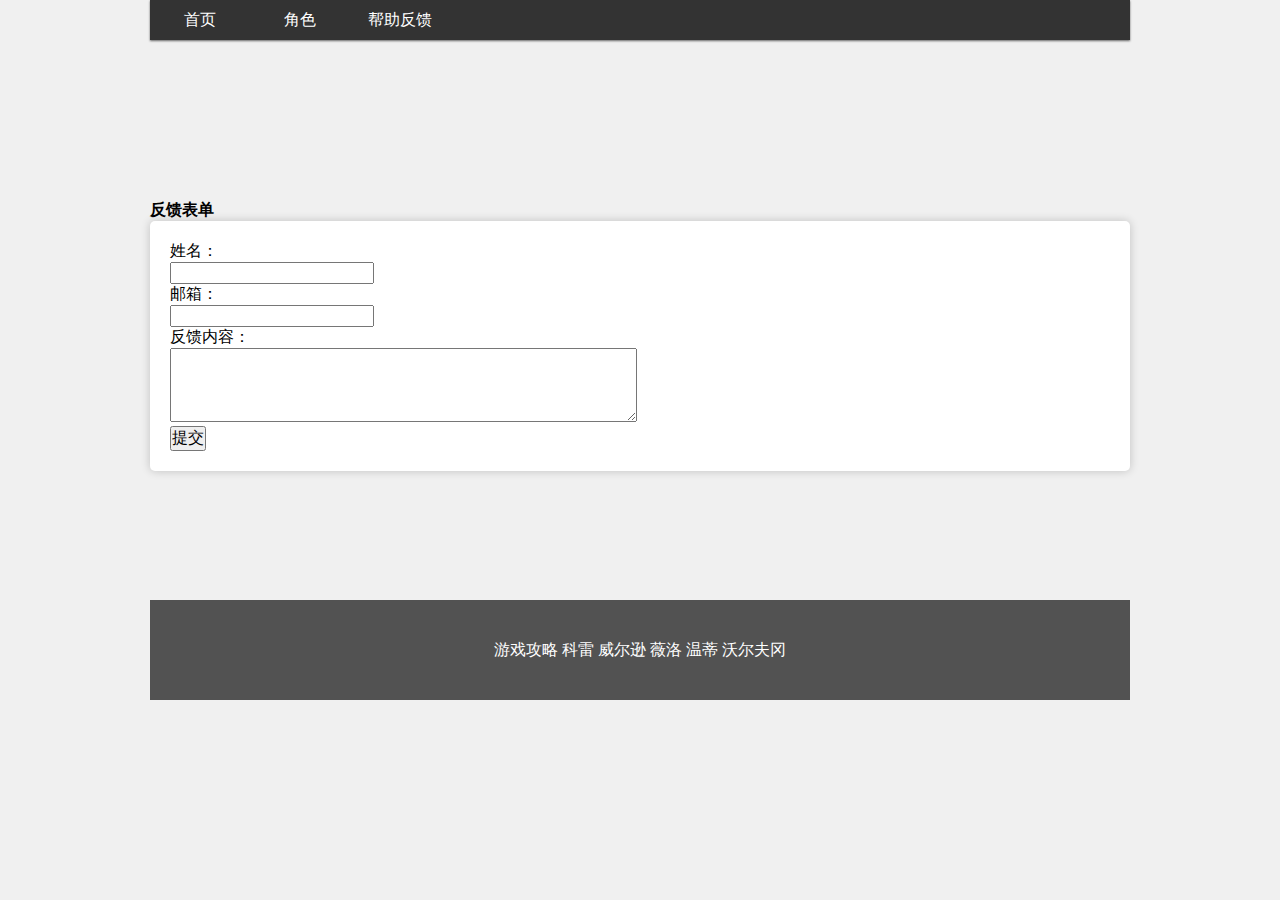
<file: feedback.html>
<!DOCTYPE html>
<html>

<head>
  <link rel="stylesheet" type="text/css" href="css/styles.css">
  
  <style>
    body {
      background-color: #f0f0f0;
    }
    .feedback{
        width: 980px;
        margin: 0 auto;
        position: relative;
        top: 200px;
    }
    form {
      background-color: white;
      padding: 20px;
      border-radius: 5px;
      box-shadow: 0 0 10px rgba(0, 0, 0, 0.2);
    }
    .footer2{
    width: 980px;
    height: 100px;
    flood-color:white;
    font-family: "微软雅黑";  
    font-size: 14px;
    background-color: #525252;
    line-height: 100px;
    position: absolute;
    top: 600px;
    margin: 0 auto;
    left: 50%;
    margin-left: -490px;
    }
  </style>
</head>

<body>
  <!-- 导航条 -->
  <div class="nav" >
    <ul class="navlist">
      <li class="btli"><a href="index.html">首页</a> </li>
      <li class="btli"><a href="#">角色</a>
    <ul class="droplist">
    <li><a href="wilson.html">威尔逊</a></li>
      <li><a href="willow.html">薇洛</a></li>
      <li><a href="wendy.html">温蒂</a></li>
      <li><a href="wolfgang.html">沃尔夫冈</a></li>
  </ul>
  </li>
  <li class="btli"><a href="feedback.html">帮助反馈</a></li>
   
  </div> 
 
<div class="feedback">
<h2>反馈表单</h2>

  <form action="">
    <label for="name">姓名：</label><br>
    <input type="text" id="name"><br>
    <label for="email">邮箱：</label><br>
    <input type="email" id="email"><br>
    <label for="feedback">反馈内容：</label><br>
    <textarea id="feedback" rows="4" cols="50"></textarea><br>
    <input type="submit" value="提交">
  </form>

</div>
  
<div class="footer2" align="center"   >
  <font color="white">游戏攻略 科雷 威尔逊 薇洛 温蒂 沃尔夫冈</font><br>
 
</div>

    <script src="js/script.js"></script>
</body>

</html>
</file>
<file: css/styles.css>
.nav{
    position: absolute;
    z-index: 999;
    height: 40px;   
    background: #333;   
    /* 给它个阴影 */
    box-shadow: 0 1px 2px #666;   
    width: 980px;
    left: 50%;
    margin-left: -490px;
    }   
    /* 去掉各种不必要 */  
    *{   
    /* 内外边距为0 */   
    margin: 0;   
    padding: 0;   
    /* 各种列表样式为空 */  
    text-decoration: none;  
    list-style: none;  
    }  
    .btli{  
    /* 左浮动，让它们横排 */  
    float: left; 
    /* 设置宽和行高 */   
    width: 100px;   
    line-height: 40px;  
    /* 对齐方式是水平居中 */  
    text-align: center;  
    }  
    .navlist a{ 
    /* 超链接的字为白色 */ 
    color: #fff;  
    /* 让它以块模式来显示 */ 
    display: block; 
    }  
    /* 鼠标悬停时背景变色 */ 
    .navlist a:hover{ 
    background: #666;  
    }   
    .droplist{  
    /* 改变下拉列表的颜色 */  
    background: #333;   
    /* 给它加个阴影 */  
    box-shadow: 0 1px 2px #333;  
    /* 让它不显示 */   
    display: none;   
    /* 我们把列表变圆角，这样好看一点 */  
    border-radius: 6px;  
    /* 把超出来的部分隐藏 */  
    overflow: hidden;  
    }   
    /* 让鼠标移到导航项时，下拉显示 */   
    .btli:hover .droplist{  
    display: block;  
    }  
    .droplist li{    
    /* 给它每一个项加一条线隔开 */   
    border-top: 1px solid #666;    
    }
/*  */
/*  */
/*  */
/*  */
/*  */
 
#banner{
    width: 980px;    
    height: 400px;
    /* 隐藏超出框外的图片 */
    overflow: hidden;    
    border: 2px solid #999;    
    position: relative;
    margin: 0 auto;
    top: 40px;
    }
    /* 设置每张图片大小 */
    #banner img{    
    width: 980px;    
    height: 400px;    
    }    
    #imglist{   
    width: 4900px;    
    height: 400px;   
    }
    /* 使图片横排列 */
    #imglist li{    
    float: left;   
    }    
    #icolist{    
    position: absolute;    
    right: 10px;   
    bottom: 10px;    
    }    
    #icolist li{    
    float: left;    
    width: 30px;    
    height: 30px;
    /* 做出圆形 */
    border-radius: 50%;    
    background: #666;    
    color: #fff;   
    margin-left: 5px;   
    text-align: center;   
    line-height: 30px;
    /* 当鼠标经过时变为手型 */   
    cursor: pointer;    
    }    
    .prev{    
    background: #666;   
    height: 40px;    
    width: 30px;    
    position: absolute;    
    left: 5px;    
    top: 45%;    
    color: #fff;    
    line-height: 40px;   
    text-align: center;    
    /* 当鼠标经过时变为手型 */
    cursor: pointer;    
    }   
    .next{    
    background: #666;    
    height: 40px;    
    width: 30px;    
    position: absolute;    
    right: 5px;    
    top: 45%;    
    color: #fff;   
    line-height: 40px;   
    text-align: center;
    /* 当鼠标经过时变为手型 */    
    cursor: pointer;   
    }

/*  */
/*  */
/*  */
/*  */
/*  */
/*  */
 
 /* 触发弹窗图片的样式 */
#myImg {
    border-radius: 5px;
    cursor: pointer;
    transition: 0.3s;
}
#myImg:hover {
    opacity: 0.7;
}

/* 弹窗背景 */
.modal {
    display: none;
    position: fixed; 
    z-index: 1;
    padding-top: 100px; 
    left: 0;
    top: 0;
    width: 100%;   
    height: 100%;  
    overflow: auto;
    background-color: rgb(0, 0, 0);
    background-color: rgba(0, 0, 0, 0.9);
}
/* 图片 */
.modal-content {
    margin: auto;
    display: block;
    width: 80%;
    max-width: 700px;
}

/* 文本内容 */
#caption {
    margin: auto;
    display: block;
    width: 80%;
    max-width: 700px;
    text-align: center;
    color: #ccc;
    padding: 10px 0;
    height: 150px;
}

/* 添加动画 */
.modal-content,
#caption {
    -webkit-animation-name: zoom;
    -webkit-animation-duration: 0.6s;
    animation-name: zoom;
    animation-duration: 0.6s;
}

@-webkit-keyframes zoom {
    from {
        -webkit-transform: scale(0)
    }

    to {
        -webkit-transform: scale(1)
    }
}

@keyframes zoom {
    from {
        transform: scale(0)
    }

    to {
        transform: scale(1)
    }
}

/* 关闭按钮 */
.close {
    position: absolute;
    top: 15px;
    right: 35px;
    color: #f1f1f1;
    font-size: 40px;
    font-weight: bold;
    transition: 0.3s;
}

.close:hover,
.close:focus {
    color: #bbb;
    text-decoration: none;
    cursor: pointer;
}

/* 小屏幕中图片宽度为 100% */
@media only screen and (max-width: 700px) {
    .modal-content {
        width: 100%;
    }
}

/*  */
/*  */
/*  */
.head{
    width: 980px;
    height: 114px;
    background-color: #525252;
    }
   *{
    font-family: "隶书";
    font-size: 16px;
    flood-color: #303131;         
    }
   .content{
    position: relative;
    top: 40px;
    width: 980px;
    flood-color: #7c251c;
    font-size: 30px;
    margin: 0 auto;
    }
    .footer{
    width: 980px;
    height: 100px;
    flood-color:white;
    font-family: "微软雅黑";  
    font-size: 14px;
    background-color: #525252;
    line-height: 100px;
    position: relative;
    top: 80px;
    margin: 0 auto;
    }
    .a{
    width: 980px;
    height: 10px;
    background-color: #525252;
    }
    .aa{
    font-size: 30px;
    }
    .aaa{
    font-size: 20px;
    }
</file>
